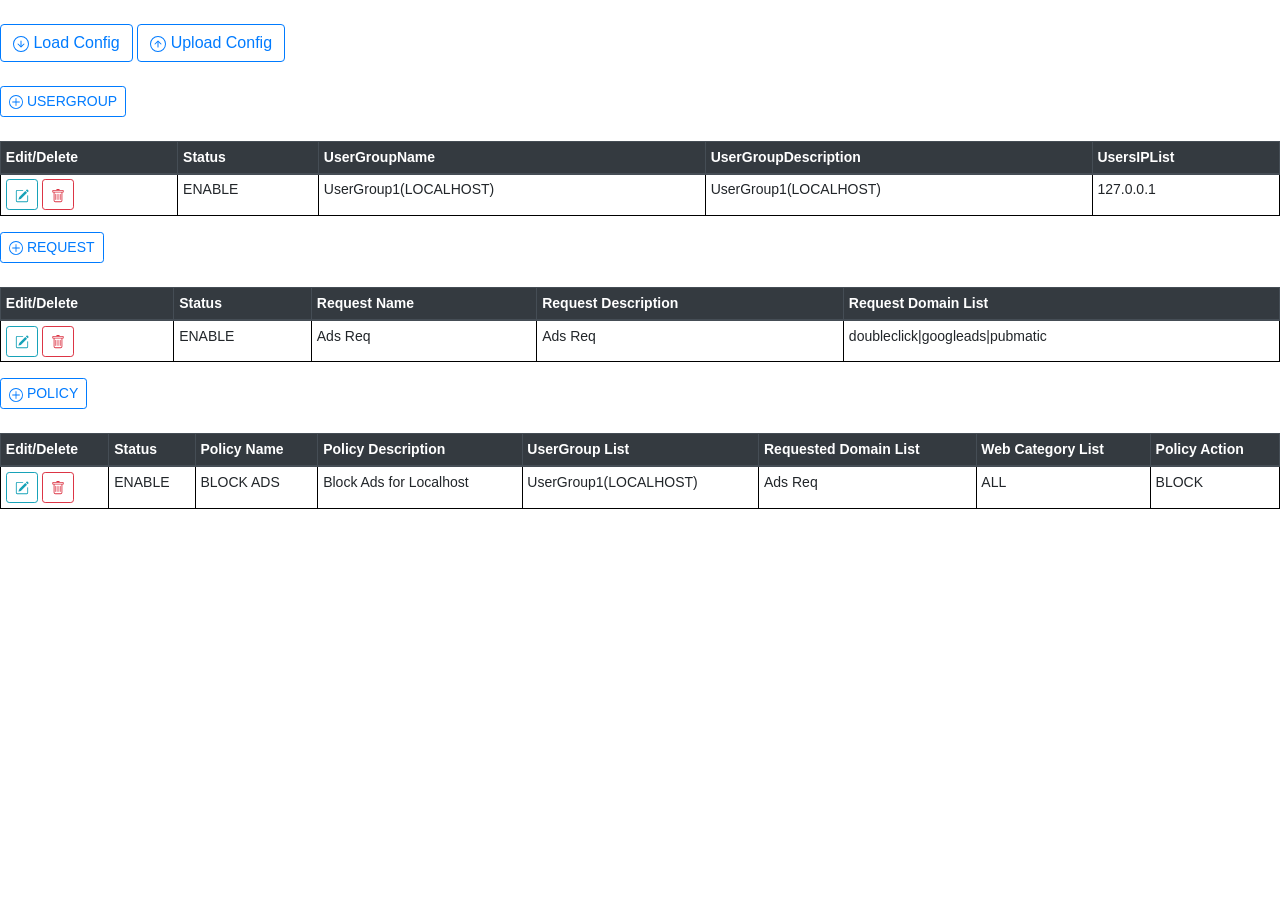
<file: config.html>
<!DOCTYPE html>
<html lang="en">
    <head>
        <meta charset="UTF-8">
        <meta name="viewport" content="width=device-width, initial-scale=1.0">
        
        <link rel="stylesheet" href="css/bootstrap-4.3.1.min.css">
        <link rel="stylesheet" href="css/config.css">
        
        <script src="js/jquery-3.4.1.js"></script>
        <script src="js/bootstrap-4.3.1.min.js"></script>
        
        <title>Config Table</title>
        
    </head>
    <body>
        <br>
        <div class="btnContainer">
            <button id="loadConfig" class="btn btn-outline-primary">
                <svg class="bi bi-arrow-down-circle" width="1em" height="1em" viewBox="0 0 16 16" fill="currentColor" xmlns="http://www.w3.org/2000/svg">
                    <path fill-rule="evenodd" d="M8 15A7 7 0 1 0 8 1a7 7 0 0 0 0 14zm0 1A8 8 0 1 0 8 0a8 8 0 0 0 0 16z"/>
                    <path fill-rule="evenodd" d="M4.646 7.646a.5.5 0 0 1 .708 0L8 10.293l2.646-2.647a.5.5 0 0 1 .708.708l-3 3a.5.5 0 0 1-.708 0l-3-3a.5.5 0 0 1 0-.708z"/>
                    <path fill-rule="evenodd" d="M8 4.5a.5.5 0 0 1 .5.5v5a.5.5 0 0 1-1 0V5a.5.5 0 0 1 .5-.5z"/>
                </svg>
                Load Config</button>
            <button id="uploadConfig" class="btn btn-outline-primary">
                <svg class="bi bi-arrow-up-circle" width="1em" height="1em" viewBox="0 0 16 16" fill="currentColor" xmlns="http://www.w3.org/2000/svg">
                    <path fill-rule="evenodd" d="M8 15A7 7 0 1 0 8 1a7 7 0 0 0 0 14zm0 1A8 8 0 1 0 8 0a8 8 0 0 0 0 16z"/>
                    <path fill-rule="evenodd" d="M4.646 8.354a.5.5 0 0 0 .708 0L8 5.707l2.646 2.647a.5.5 0 0 0 .708-.708l-3-3a.5.5 0 0 0-.708 0l-3 3a.5.5 0 0 0 0 .708z"/>
                    <path fill-rule="evenodd" d="M8 11.5a.5.5 0 0 0 .5-.5V6a.5.5 0 0 0-1 0v5a.5.5 0 0 0 .5.5z"/>
                </svg>
                Upload Config</button>
        </div>
        <br>
            
        <!-- UserGroup Table Div Container -->
        <div class="containerUserGroups">
            <button id="addNewUserGroup" class="btn btn-outline-primary btn-sm">
                <svg class="bi bi-plus-circle" width="1em" height="1em" viewBox="0 0 16 16" fill="currentColor" xmlns="http://www.w3.org/2000/svg">
                    <path fill-rule="evenodd" d="M8 3.5a.5.5 0 0 1 .5.5v4a.5.5 0 0 1-.5.5H4a.5.5 0 0 1 0-1h3.5V4a.5.5 0 0 1 .5-.5z"/>
                    <path fill-rule="evenodd" d="M7.5 8a.5.5 0 0 1 .5-.5h4a.5.5 0 0 1 0 1H8.5V12a.5.5 0 0 1-1 0V8z"/>
                    <path fill-rule="evenodd" d="M8 15A7 7 0 1 0 8 1a7 7 0 0 0 0 14zm0 1A8 8 0 1 0 8 0a8 8 0 0 0 0 16z"/>
                </svg>
                USERGROUP</button> 
            <br>
            <br>
            <table id="userGroupsTable" class="table table-sm">
                <thead class="thead-dark"> 
                    <th>Edit/Delete</th>
                    <th>Status</th>
                    <th>UserGroupName</th>
                    <th>UserGroupDescription</th>
                    <th>UsersIPList</th>
                </thead>
                <tbody>
                </tbody>
            </table>
        </div>

        <!-- Request Table Div Container -->
        <div class="containerRequest">
            <button id="addNewRequest" class="btn btn-outline-primary btn-sm">
                <svg class="bi bi-plus-circle" width="1em" height="1em" viewBox="0 0 16 16" fill="currentColor" xmlns="http://www.w3.org/2000/svg">
                    <path fill-rule="evenodd" d="M8 3.5a.5.5 0 0 1 .5.5v4a.5.5 0 0 1-.5.5H4a.5.5 0 0 1 0-1h3.5V4a.5.5 0 0 1 .5-.5z"/>
                    <path fill-rule="evenodd" d="M7.5 8a.5.5 0 0 1 .5-.5h4a.5.5 0 0 1 0 1H8.5V12a.5.5 0 0 1-1 0V8z"/>
                    <path fill-rule="evenodd" d="M8 15A7 7 0 1 0 8 1a7 7 0 0 0 0 14zm0 1A8 8 0 1 0 8 0a8 8 0 0 0 0 16z"/>
                </svg>    
                REQUEST
            </button> 
            <br>
            <br>
            <table id="requestTable" class="table table-sm">
                <thead class="thead-dark"> 
                    <th>Edit/Delete</th>
                    <th>Status</th>
                    <th>Request Name</th>
                    <th>Request Description</th>
                    <th>Request Domain List</th>
                </thead>
                <tbody>
                </tbody>
            </table>
        </div>

        <!-- Policy Table Div Container -->
        <div class="containerPolicy">
            <button id="addNewPolicy" class="btn btn-outline-primary btn-sm">
                <svg class="bi bi-plus-circle" width="1em" height="1em" viewBox="0 0 16 16" fill="currentColor" xmlns="http://www.w3.org/2000/svg">
                    <path fill-rule="evenodd" d="M8 3.5a.5.5 0 0 1 .5.5v4a.5.5 0 0 1-.5.5H4a.5.5 0 0 1 0-1h3.5V4a.5.5 0 0 1 .5-.5z"/>
                    <path fill-rule="evenodd" d="M7.5 8a.5.5 0 0 1 .5-.5h4a.5.5 0 0 1 0 1H8.5V12a.5.5 0 0 1-1 0V8z"/>
                    <path fill-rule="evenodd" d="M8 15A7 7 0 1 0 8 1a7 7 0 0 0 0 14zm0 1A8 8 0 1 0 8 0a8 8 0 0 0 0 16z"/>
                </svg>
                POLICY
            </button>
             <br>
             <br>
            <table id="policyTable" class="table table-sm">
                <thead class="thead-dark"> 
                    <th>Edit/Delete</th>
                    <th>Status</th>
                    <th>Policy Name</th>
                    <th>Policy Description</th>
                    <th>UserGroup List</th>
                    <th>Requested Domain List</th>
                    <th>Web Category List</th>
                    <th>Policy Action</th>
                </thead>
                <tbody>
                </tbody>
            </table>
        </div>

        <!--- MODAL -->
        <div id="modalDiv">
            <div id="modalPopup" class="modal" tabindex="-1" role="dialog">
                <div class="modal-dialog" role="document">
                    <div class="modal-content">
                        <div class="modal-header">
                            <h5 class="modal-title">Add/Edit Policy</h5>
                            <button type="button" class="close" data-dismiss="modal" aria-label="Close">
                                <span aria-hidden="true">X</span>
                            </button>
                        </div>
                        <div id="modalBody" class="modal-body">
                            <p>Modal body</p>
                        </div>
                        <div class="modal-footer">
                            <button id="modalSave" type="button" class="btn btn-primary">Save changes</button>
                            <button id="modalClose" type="button" class="btn btn-secondary" data-dismiss="modal">Close</button>
                        </div>
                    </div>
                </div>
            </div>
        </div>

        <script type="text/javascript" src="js/xml-formatter.js"></script>
        <script src="js/config.js"></script>
    </body>
</html>
</file>
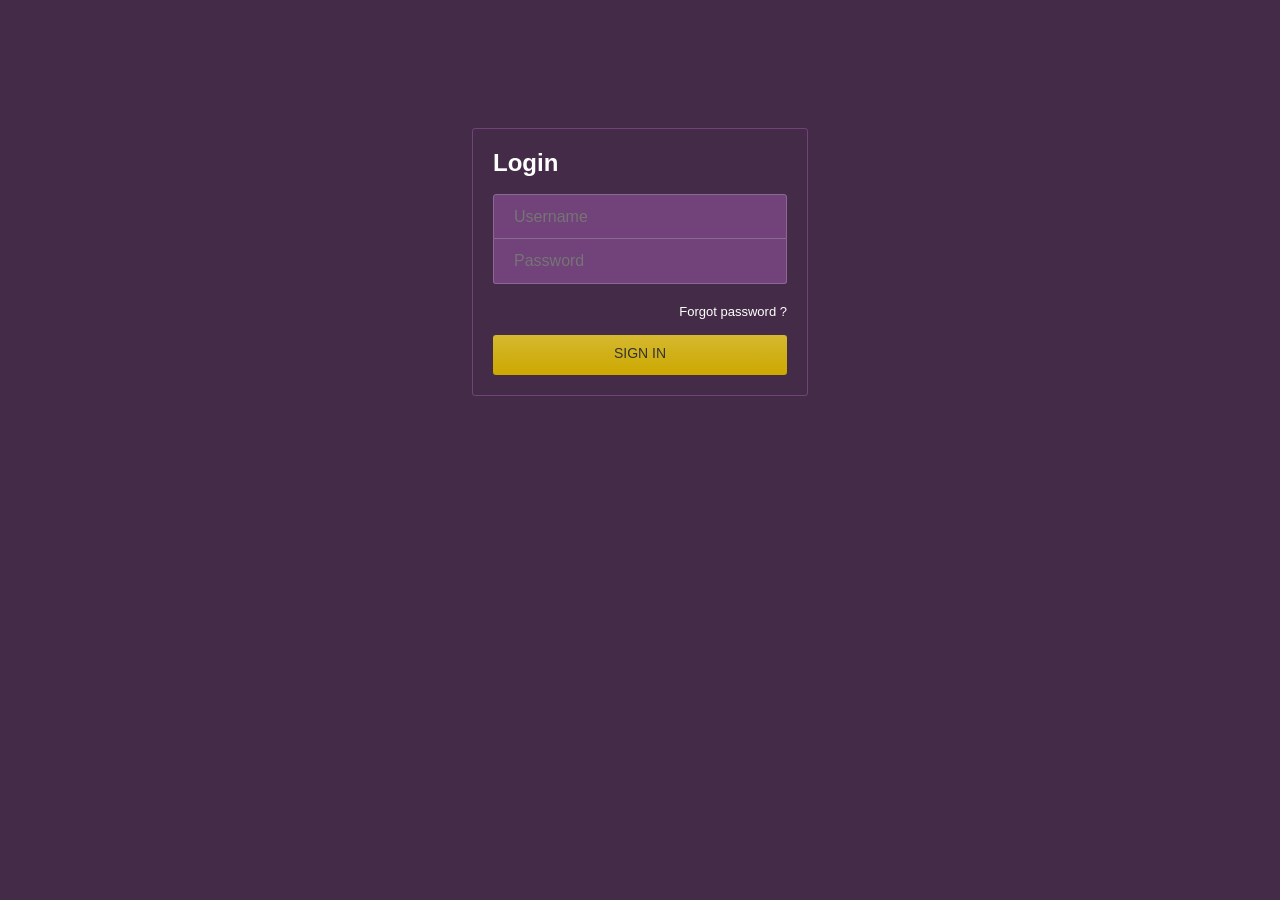
<file: index_login.html>
<!DOCTYPE html>
<html lang="en">
    <head>
        <meta charset="UTF-8">
        <title>Title</title>
    </head>
    <body>


        <style type="text/css">

        * {
            margin:0; padding:0; box-sizing:border-box;
        }

        body {
            background:#442c48; font-family:arial,sans-serif;
        }

        .box {
            border:1px solid #72427a; margin:10% auto; width:336px; padding:20px; overflow: hidden; border-radius:3px;
        }

        a {
            color:#fff;
        }

        input[type="text"], input[type="password"] {
            width:100%; height:45px; border:none; padding:0 20px; background:#72427a; color:#eee;  border:1px solid #8e6895; font-size:16px;
        }

        input.username {
            border-radius:3px 3px 0 0; border-bottom:1px solid #8e6895;
        }

        input.password {
            border-radius:0 0 3px 3px; border-top: none;
        }

        .password , #forgotPwd span , h2 span, button span {
            -webkit-transition:all 0.3s ease-in-out;
            -moz-transition: all 0.3s ease-in-out;
            -ms-transition: all 0.3s ease-in-out;
            -o-transition: all 0.3s ease-in-out;
            transition: all 0.3s ease-in-out;
        }


        .forgot h2 span, .forgot button span {
            -webkit-transform: translateY(-100%);
            -moz-transform: translateY(-100%);
            -ms-transform: translateY(-100%);
            -o-transform: translateY(-100%);
            transform: translateY(-100%);
        }


        .forgot .password {
            margin-top:-43px;
        }

        .forgot .password {
            opacity:0;
            z-index:-1;
        }

        .forgot .username {
            border-radius:3px;
        }


        #forgotPwd, #forgotPwd span, h2 span {
            display:block; overflow: hidden;
        }

        #forgotPwd {
            height:36px; margin-bottom: 15px; text-align: right; cursor: pointer;
        }

        #forgotPwd:hover {
            text-shadow:0 0 5px #fff;
        }

        #forgotPwd span {
            font-size: 13px;
            padding-bottom: 5px;
            -webkit-transform: translateY(100%);
            -moz-transform: translateY(100%);
            -ms-transform: translateY(100%);
            -o-transform: translateY(100%);
            transform: translateY(100%);
        }

        .forgot #forgotPwd span  {
            -webkit-transform: translateY(-100%);
            -moz-transform: translateY(-100%);
            -ms-transform: translateY(-100%);
            -o-transform: translateY(-100%);
            transform: translateY(-100%);
        }

        button {
            background-color: #000;
            background-image: -webkit-linear-gradient(bottom, #cca800, #d5b82f);
            background-image: -moz-linear-gradient(bottom, #cca800, #d5b82f);
            background-image: -o-linear-gradient(bottom, #cca800, #d5b82f);
            background-image: linear-gradient(to top, #cca800, #d5b82f);
            display: block;
            width:100%;
            height:40px;
            overflow: hidden;
            color:#333;
            font-size:14px;
            text-transform: uppercase;
            border:none;
            padding:10px 20px;
            border-radius:3px;
        }

        button:hover {
            cursor: pointer; background:#d4b62a;
        }

        button span {
            display: block; height:30px;
        }

        h2 {
            color:#fff; height:30px; margin-bottom: 15px; overflow: hidden;
        }




        </style>

        <div class="box">

            <h2>
                <span>Login</span>
                <span>Recover My Password</span>
            </h2>

            <input type="text" placeholder="Username" class="username" />
            <input type="password" placeholder="Password" class="password" />

            <a id="forgotPwd"><span>Forgot password ?</span>
                <span>Oh I remembered!</span>
            </a>
            <button>
                <span>Sign In</span>
                <span>Recover My Password</span>
            </button>

        </div>


        <script src="js/jquery-3.4.1.js">  </script>

        <script>

            $(document).ready(function() {

                // Change From Login To Reset Passwd
                $("#forgotPwd").click(function(){
                    $(".box").toggleClass("forgot");
                });

            });

        </script>


    </body>
</html>
</file>
<file: css/config.css>
table {
    width:100%;
}
table, th, td {
    border: 1px solid black;
    border-collapse: collapse;
}
th, td {
    padding: 15px;
    text-align: left;
}
table#t01 tr:nth-child(even) {
    background-color: #eee;
}
table#t01 tr:nth-child(odd) {
    background-color: #fff;
}
table#t01 th {
    background-color: black;
    color: white;
}
th, td {
    padding: 2px;
    text-align: left;
}

/*
body {
    padding: .25rem .5rem;
}
*/

table {
    font-size: .875rem;
}

.custom-select {
    width: auto;
}
</file>
